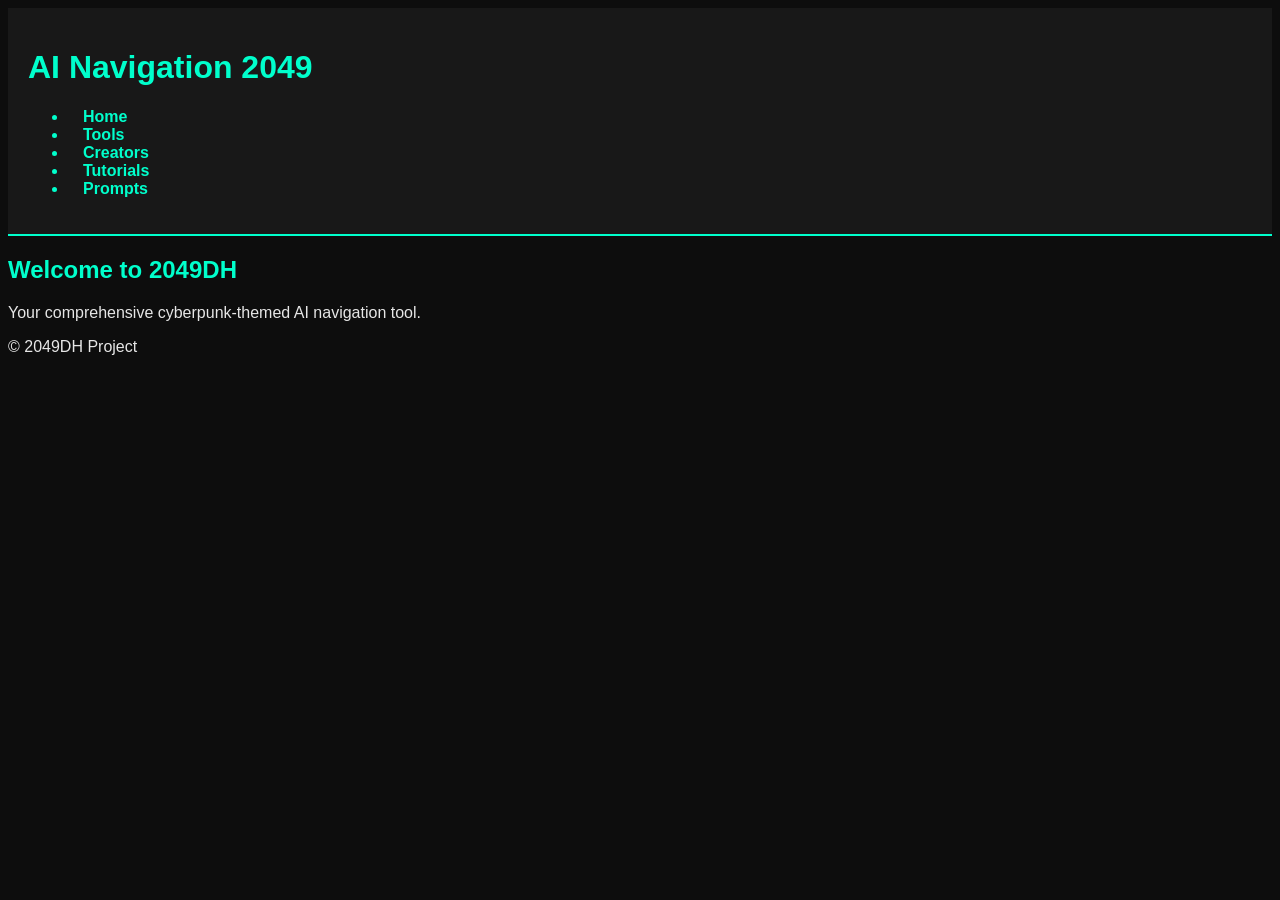
<file: index.html>
<!DOCTYPE html>
<html lang="en">
<head>
    <meta charset="UTF-8">
    <meta name="viewport" content="width=device-width, initial-scale=1.0">
    <link rel="stylesheet" href="./styles.css">
    <title>AI Navigation - Home</title>
</head>
<body>
    <header class="header">
        <h1>AI Navigation 2049</h1>
        <nav>
            <ul>
                <li><a href="index.html">Home</a></li>
                <li><a href="tools.html">Tools</a></li>
                <li><a href="creators.html">Creators</a></li>
                <li><a href="tutorials.html">Tutorials</a></li>
                <li><a href="prompts.html">Prompts</a></li>
            </ul>
        </nav>
    </header>
    <main>
        <section>
            <h2>Welcome to 2049DH</h2>
            <p>Your comprehensive cyberpunk-themed AI navigation tool.</p>
        </section>
    </main>
    <footer>
        <p>&copy; 2049DH Project</p>
    </footer>
    <script src="scripts.js"></script>
</body>
</html>
</file>
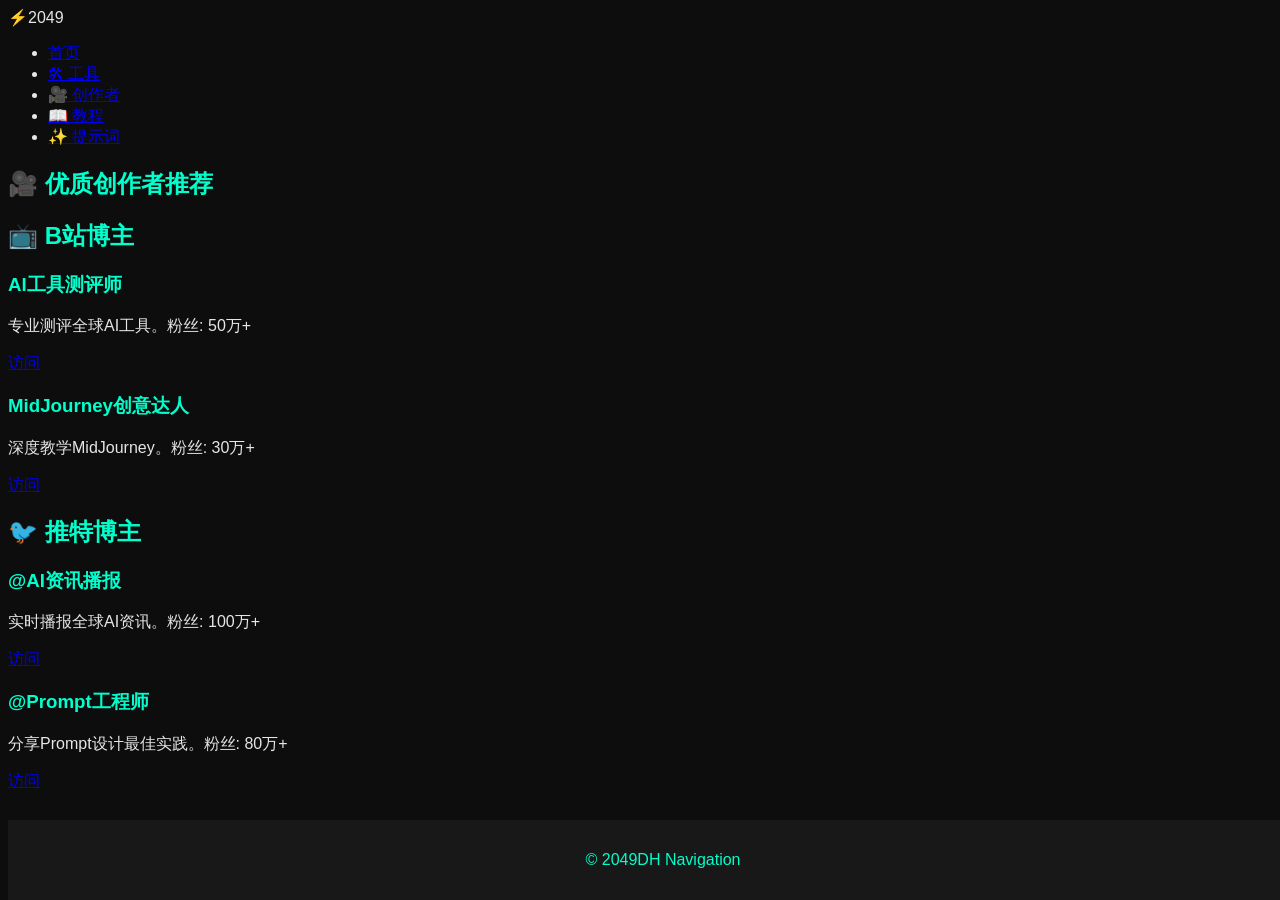
<file: creators.html>
<!DOCTYPE html>
<html lang="zh-CN">
<head>
    <meta charset="UTF-8">
    <title>创作者推荐 - 2049DH</title>
    <link rel="stylesheet" href="./styles.css">
</head>
<body>
    <nav class="navbar">
        <div class="nav-container">
            <div class="logo"><span class="logo-icon">⚡</span><span class="logo-text">2049</span></div>
            <ul class="nav-links">
                <li><a href="index.html">首页</a></li>
                <li><a href="tools.html">🛠 工具</a></li>
                <li><a href="creators.html" class="active">🎥 创作者</a></li>
                <li><a href="tutorials.html">📖 教程</a></li>
                <li><a href="prompts.html">✨ 提示词</a></li>
            </ul>
        </div>
    </nav>
    <main class="main-content">
        <section class="creators-header">
            <div class="container">
                <h1>🎥 优质创作者推荐</h1>
            </div>
        </section>
        <section>
            <div class="container">
                <h2>📺 B站博主</h2>
                <div class="creators-grid">
                    <div class="creator-card">
                        <h3>AI工具测评师</h3>
                        <p>专业测评全球AI工具。粉丝: 50万+</p>
                        <a href="https://space.bilibili.com" target="_blank">访问</a>
                    </div>
                    <div class="creator-card">
                        <h3>MidJourney创意达人</h3>
                        <p>深度教学MidJourney。粉丝: 30万+</p>
                        <a href="https://space.bilibili.com" target="_blank">访问</a>
                    </div>
                </div>
                <h2>🐦 推特博主</h2>
                <div class="creators-grid">
                    <div class="creator-card">
                        <h3>@AI资讯播报</h3>
                        <p>实时播报全球AI资讯。粉丝: 100万+</p>
                        <a href="https://twitter.com" target="_blank">访问</a>
                    </div>
                    <div class="creator-card">
                        <h3>@Prompt工程师</h3>
                        <p>分享Prompt设计最佳实践。粉丝: 80万+</p>
                        <a href="https://twitter.com" target="_blank">访问</a>
                    </div>
                </div>
            </div>
        </section>
    </main>
    <footer class="footer"><p>&copy; 2049DH Navigation</p></footer>
</body>
</html>
</file>
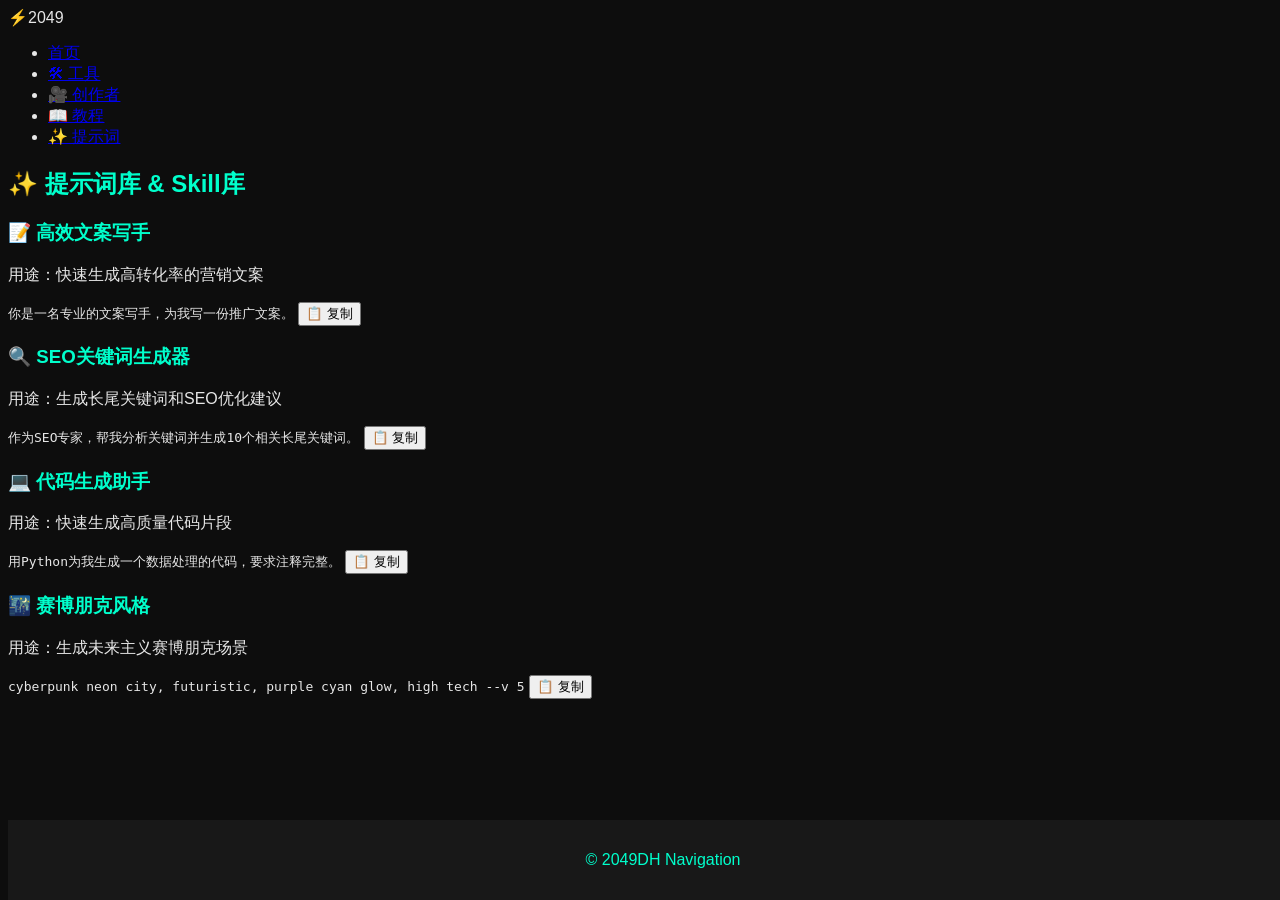
<file: prompts.html>
<!DOCTYPE html>
<html lang="zh-CN">
<head>
    <meta charset="UTF-8">
    <title>提示词库 - 2049DH</title>
    <link rel="stylesheet" href="./styles.css">
</head>
<body>
    <nav class="navbar">
        <div class="nav-container">
            <div class="logo"><span class="logo-icon">⚡</span><span class="logo-text">2049</span></div>
            <ul class="nav-links">
                <li><a href="index.html">首页</a></li>
                <li><a href="tools.html">🛠 工具</a></li>
                <li><a href="creators.html">🎥 创作者</a></li>
                <li><a href="tutorials.html">📖 教程</a></li>
                <li><a href="prompts.html" class="active">✨ 提示词</a></li>
            </ul>
        </div>
    </nav>
    <main class="main-content">
        <section>
            <div class="container">
                <h1>✨ 提示词库 & Skill库</h1>
                <div class="prompts-grid">
                    <div class="prompt-card">
                        <h3>📝 高效文案写手</h3>
                        <p>用途：快速生成高转化率的营销文案</p>
                        <code>你是一名专业的文案写手，为我写一份推广文案。</code>
                        <button onclick="copyText(this)">📋 复制</button>
                    </div>
                    <div class="prompt-card">
                        <h3>🔍 SEO关键词生成器</h3>
                        <p>用途：生成长尾关键词和SEO优化建议</p>
                        <code>作为SEO专家，帮我分析关键词并生成10个相关长尾关键词。</code>
                        <button onclick="copyText(this)">📋 复制</button>
                    </div>
                    <div class="prompt-card">
                        <h3>💻 代码生成助手</h3>
                        <p>用途：快速生成高质量代码片段</p>
                        <code>用Python为我生成一个数据处理的代码，要求注释完整。</code>
                        <button onclick="copyText(this)">📋 复制</button>
                    </div>
                    <div class="prompt-card">
                        <h3>🌃 赛博朋克风格</h3>
                        <p>用途：生成未来主义赛博朋克场景</p>
                        <code>cyberpunk neon city, futuristic, purple cyan glow, high tech --v 5</code>
                        <button onclick="copyText(this)">📋 复制</button>
                    </div>
                </div>
            </div>
        </section>
    </main>
    <footer class="footer"><p>&copy; 2049DH Navigation</p></footer>
    <script src="scripts.js"></script>
</body>
</html>
</file>
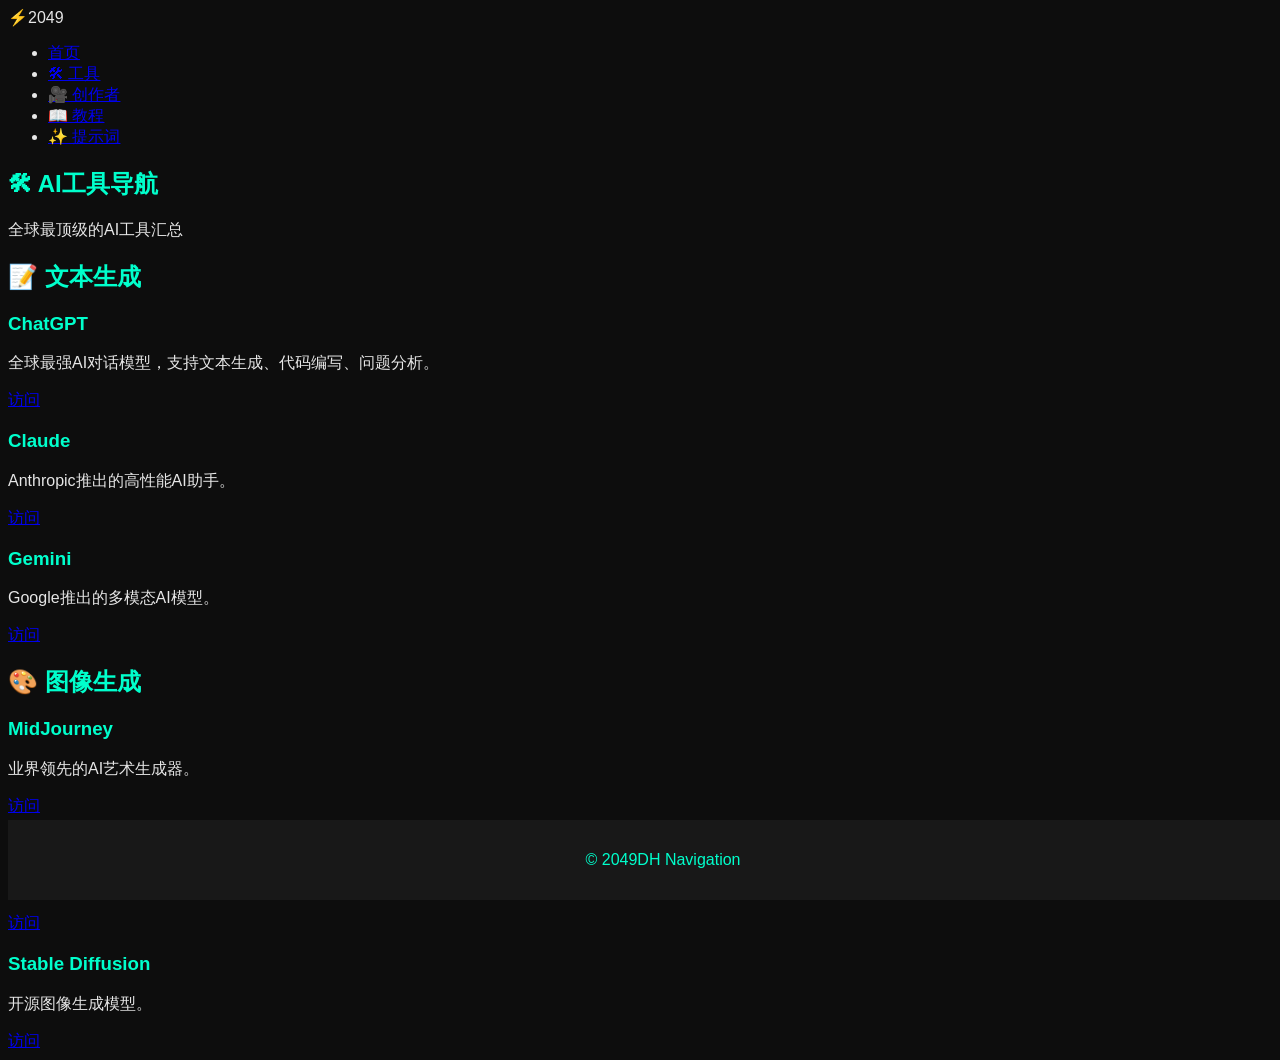
<file: tools.html>
<!DOCTYPE html>
<html lang="zh-CN">
<head>
    <meta charset="UTF-8">
    <meta name="viewport" content="width=device-width, initial-scale=1.0">
    <title>AI工具导航 - 2049DH</title>
    <link rel="stylesheet" href="./styles.css">
</head>
<body>
    <nav class="navbar">
        <div class="nav-container">
            <div class="logo"><span class="logo-icon">⚡</span><span class="logo-text">2049</span></div>
            <ul class="nav-links">
                <li><a href="index.html">首页</a></li>
                <li><a href="tools.html" class="active">🛠 工具</a></li>
                <li><a href="creators.html">🎥 创作者</a></li>
                <li><a href="tutorials.html">📖 教程</a></li>
                <li><a href="prompts.html">✨ 提示词</a></li>
            </ul>
        </div>
    </nav>
    <main class="main-content">
        <section class="tools-header">
            <div class="container">
                <h1>🛠 AI工具导航</h1>
                <p>全球最顶级的AI工具汇总</p>
            </div>
        </section>
        <section class="tools-section">
            <div class="container">
                <div class="tools-category">
                    <h2>📝 文本生成</h2>
                    <div class="tools-grid">
                        <div class="tool-card">
                            <h3>ChatGPT</h3>
                            <p>全球最强AI对话模型，支持文本生成、代码编写、问题分析。</p>
                            <a href="https://chat.openai.com" target="_blank" class="tool-link">访问</a>
                        </div>
                        <div class="tool-card">
                            <h3>Claude</h3>
                            <p>Anthropic推出的高性能AI助手。</p>
                            <a href="https://claude.ai" target="_blank" class="tool-link">访问</a>
                        </div>
                        <div class="tool-card">
                            <h3>Gemini</h3>
                            <p>Google推出的多模态AI模型。</p>
                            <a href="https://gemini.google.com" target="_blank" class="tool-link">访问</a>
                        </div>
                    </div>
                </div>
                <div class="tools-category">
                    <h2>🎨 图像生成</h2>
                    <div class="tools-grid">
                        <div class="tool-card">
                            <h3>MidJourney</h3>
                            <p>业界领先的AI艺术生成器。</p>
                            <a href="https://www.midjourney.com" target="_blank" class="tool-link">访问</a>
                        </div>
                        <div class="tool-card">
                            <h3>DALL-E 3</h3>
                            <p>OpenAI图像生成工具。</p>
                            <a href="https://openai.com/dall-e-3" target="_blank" class="tool-link">访问</a>
                        </div>
                        <div class="tool-card">
                            <h3>Stable Diffusion</h3>
                            <p>开源图像生成模型。</p>
                            <a href="https://stability.ai" target="_blank" class="tool-link">访问</a>
                        </div>
                    </div>
                </div>
            </div>
        </section>
    </main>
    <footer class="footer"><p>&copy; 2049DH Navigation</p></footer>
    <script src="scripts.js"></script>
</body>
</html>
</file>
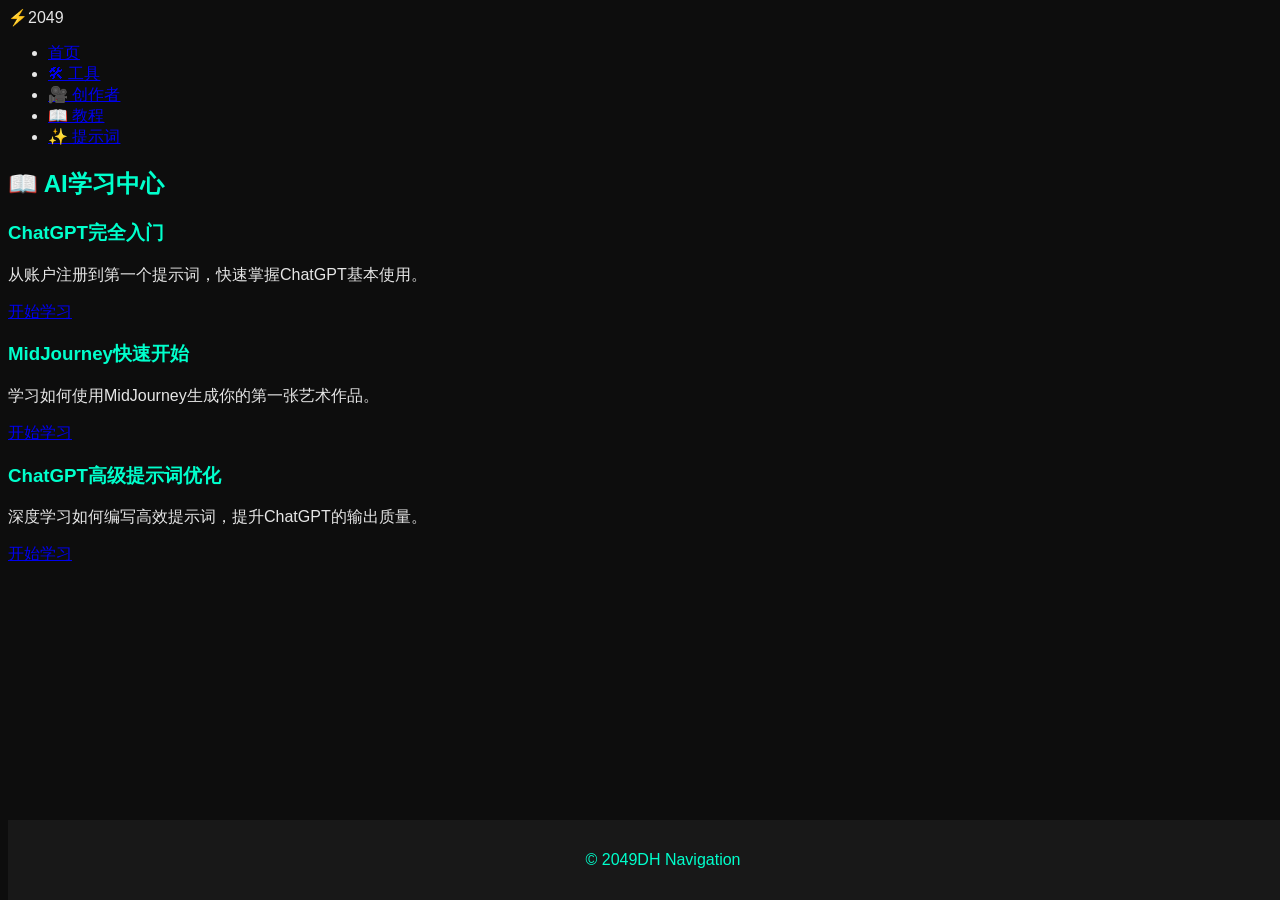
<file: tutorials.html>
<!DOCTYPE html>
<html lang="zh-CN">
<head>
    <meta charset="UTF-8">
    <title>教程中心 - 2049DH</title>
    <link rel="stylesheet" href="./styles.css">
</head>
<body>
    <nav class="navbar">
        <div class="nav-container">
            <div class="logo"><span class="logo-icon">⚡</span><span class="logo-text">2049</span></div>
            <ul class="nav-links">
                <li><a href="index.html">首页</a></li>
                <li><a href="tools.html">🛠 工具</a></li>
                <li><a href="creators.html">🎥 创作者</a></li>
                <li><a href="tutorials.html" class="active">📖 教程</a></li>
                <li><a href="prompts.html">✨ 提示词</a></li>
            </ul>
        </div>
    </nav>
    <main class="main-content">
        <section>
            <div class="container">
                <h1>📖 AI学习中心</h1>
                <div class="tutorials-grid">
                    <div class="tutorial-card">
                        <h3>ChatGPT完全入门</h3>
                        <p>从账户注册到第一个提示词，快速掌握ChatGPT基本使用。</p>
                        <a href="#" class="btn">开始学习</a>
                    </div>
                    <div class="tutorial-card">
                        <h3>MidJourney快速开始</h3>
                        <p>学习如何使用MidJourney生成你的第一张艺术作品。</p>
                        <a href="#" class="btn">开始学习</a>
                    </div>
                    <div class="tutorial-card">
                        <h3>ChatGPT高级提示词优化</h3>
                        <p>深度学习如何编写高效提示词，提升ChatGPT的输出质量。</p>
                        <a href="#" class="btn">开始学习</a>
                    </div>
                </div>
            </div>
        </section>
    </main>
    <footer class="footer"><p>&copy; 2049DH Navigation</p></footer>
</body>
</html>
</file>
<file: styles.css>
.header {
    background-color: #181818;
    color: #00ffcc;
    font-family: 'Digital', sans-serif;
    padding: 20px;
    border-bottom: 2px solid #00ffcc;
}

.header a {
    text-decoration: none;
    color: #00ffcc;
    margin: 0 15px;
    font-weight: bold;
    transition: color 0.3s;
}

.header a:hover {
    color: #ff0055;
}

.header .logo {
    font-size: 1.5em;
    font-weight: bold;
}

body {
    background-color: #0d0d0d;
    color: #e6e6e6;
    font-family: 'Roboto', sans-serif;
}

h1, h2, h3 {
    color: #00ffcc;
}

.button {
    background-color: #00ffcc;
    color: #181818;
    border: none;
    padding: 10px 20px;
    cursor: pointer;
    transition: background-color 0.3s;
}

.button:hover {
    background-color: #ff0055;
}

.footer {
    background-color: #181818;
    color: #00ffcc;
    text-align: center;
    padding: 15px;
    position: fixed;
    bottom: 0;
    width: 100%;
}
</file>
